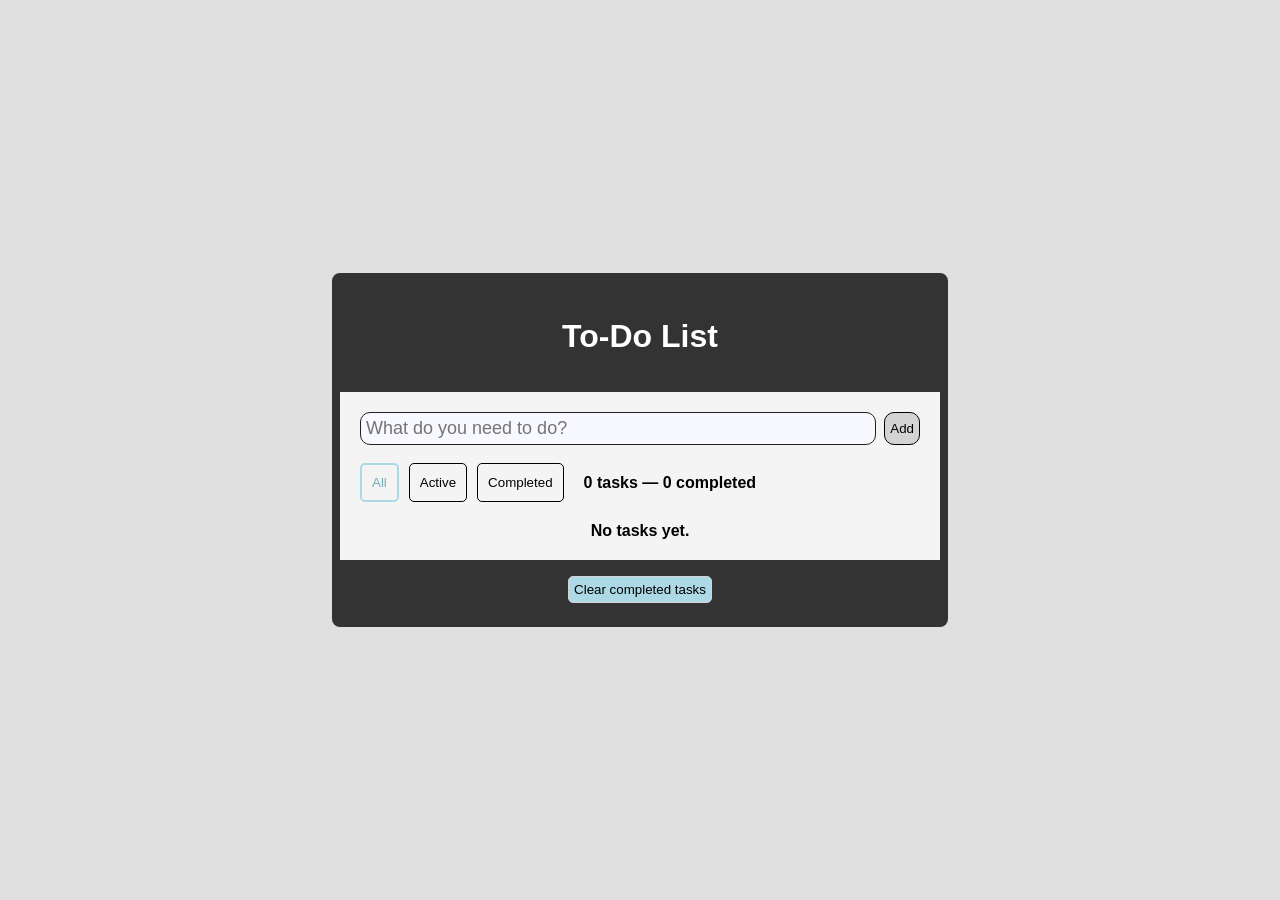
<file: Simple ToDo List/index.html>
<!DOCTYPE html>
<html lang="en">
    <head>
        <meta charset="UTF-8"/>
        <meta name="viewport" 
        content="width=device-width, initial-scale=1"/>
        <title>To-Do List</title>
        <style>
          /*  Here is an outline of CSS selectors and styles for the to-do list app.
              You may expand upon or modify these styles as you see fit. Make it your own! */
            html {
                display: flex;
                justify-content: center;
                align-items: center;
                height: 100%;
                background-color: #e0e0e0;
            }

            body {
                font-family: Arial, sans-serif;
                width: 80%;
                max-width: 600px;
                margin: 0;
                padding: 0;
                background-color: #f4f4f4;
                border: 8px solid #333;
                border-radius: 8px;
            }

            header, footer {
                background-color: #333;
                color: white;
                text-align: center;
                padding: 1em 0;
            }

            section {
                margin: 20px;
            }

            .input-row{
                display:flex;
                gap:8px;
                margin-bottom:18px;
            }
            
            .input-row input[type="text"]{
                flex:1;
                padding:12px 14px;
                border-radius:10px;
                border:1px solid #222; background-color: ghostwhite;
                color:inherit;
                outline:none;
            }

            /* Every selector after this point was not implemented in class. Implement them as you see fit!
               I intentionally left out values so you can decide on your own design choices. This is only a template.
               You are welcome to change the contents of the selectors if you prefer different styles. 
            */
            .btn{
                padding:5px;
                border-radius:10px;
                border:1px solid black;
                background: lightgray;
                font-weight:2px;
                cursor:pointer;
            }

            .btn:active{ transform:translateY(0.5px) }
            .btn:hover{ background-color: rgb(229, 227, 227); }

            .controls{
                display:flex;
                gap: 20px;
                align-items:center;
                justify-content:left;
                margin-bottom:10px;
            }

            .filters{
                display:flex;
                gap: 10px;
            }

            .filter{
                background:transparent;
                border:1px solid black;
                padding:10px;
                border-radius:5px;
                cursor:pointer;
                color:black;
            }

            .filter.active{
                border:2px solid lightblue; 
                color:rgb(122, 172, 188);
                font-weight:30px;
            }

            ul.todo-list{
                list-style:none;
                padding:2px;
                margin:5px;
                display:grid;
                gap:10px;
            }

            li.task{
                display:flex;
                align-items:center;
                gap:2px;
                padding:10px;
                border-radius:10px;
                background: white;
                border:5px solid lightblue;
            }

            li .left{
                display:flex;
                gap:2px;
                flex:1;
            }

            .checkbox{
                width:20px;
                height:20px;
                border-radius:10px;
                border:1px solid black;
                display:inline-grid;
                place-items:center;
                cursor:pointer;
            }

            .checkbox input{ display:none; }

            .checkbox.checked{
                background:lightblue;
                border:1px solid rgb(0, 0, 0);
            }

            .task-text{ font-size:18px; }

            .task-text.completed{
                text-decoration:line-through; 
                color: rgb(99, 97, 97);
            }

            .task-actions{
                display:flex;
                gap:2px;
            }

            .icon-btn{
                background:transparent;
                border:0.5px solid rgb(116, 116, 116);
                padding:5px;
                width: 32px;
                height: 32px;
                border-radius:10px;
                cursor:pointer;
            }

            .icon-btn:hover{ background: lightblue; }
            .icon-btn:active{ transform: translateY(1px); }

            #newTaskInput {
                flex: 1;
                padding: 5px;
                width: 10px;
                border-radius: 10px;
                font-size: 18px;
            }
         
            #taskList {
                list-style-type: none;
                padding: 0;
            }

            #taskList li {
                margin-bottom: 5px;
                border-radius: 10px;
                padding: 5px;
                display: flex;
                justify-content: space-between;
                align-items: center;
            }

            .empty {
                text-align: center;
                color: black;
                font-weight: bold;
            }

            #clearCompletedTasks {
                background-color: lightblue;
                color: black;
                border: 1px solid lightgray;
                padding: 5px;
                border-radius: 5px;
                cursor: pointer;
            }

            #clearCompletedTasks:hover{
                background-color: rgb(220, 232, 236);
            }

            #clearCompletedTasks:active{
                transform: translateY(0.5px);
            }

            #stats{
                font-weight: bold;
            }
          */
        </style>
    </head>
    <body>
        <header>
            <div>
                <h1>To-Do List</h1>
            </div>
        </header>

        <section>
            <div class="input-row">
                <input id="newTaskInput" type="text"
                placeholder="What do you need to do?">
                <button id="addBtn" class="btn">Add</button>
            </div>
            <div class="controls">
                <div class="filters">
                    <button class="filter active" data-filter="all">All</button>
                    <button class="filter" data-filter="active">Active</button>
                    <button class="filter" data-filter="completed">Completed</button>
                </div>
                <div id="stats">
                    0 tasks
                </div>
            </div>
        </section>

        <section>
            <ul id="taskList"></ul>
            <div id="emptyState" class="empty" style="display:none">No tasks yet.</div>
        </section>

        <footer>
            <div>
                <button id="clearCompletedTasks">
                    Clear completed tasks
                </button>
            </div>
        </footer>

        <script src="script.js"></script>
    </body>
</html>
</file>
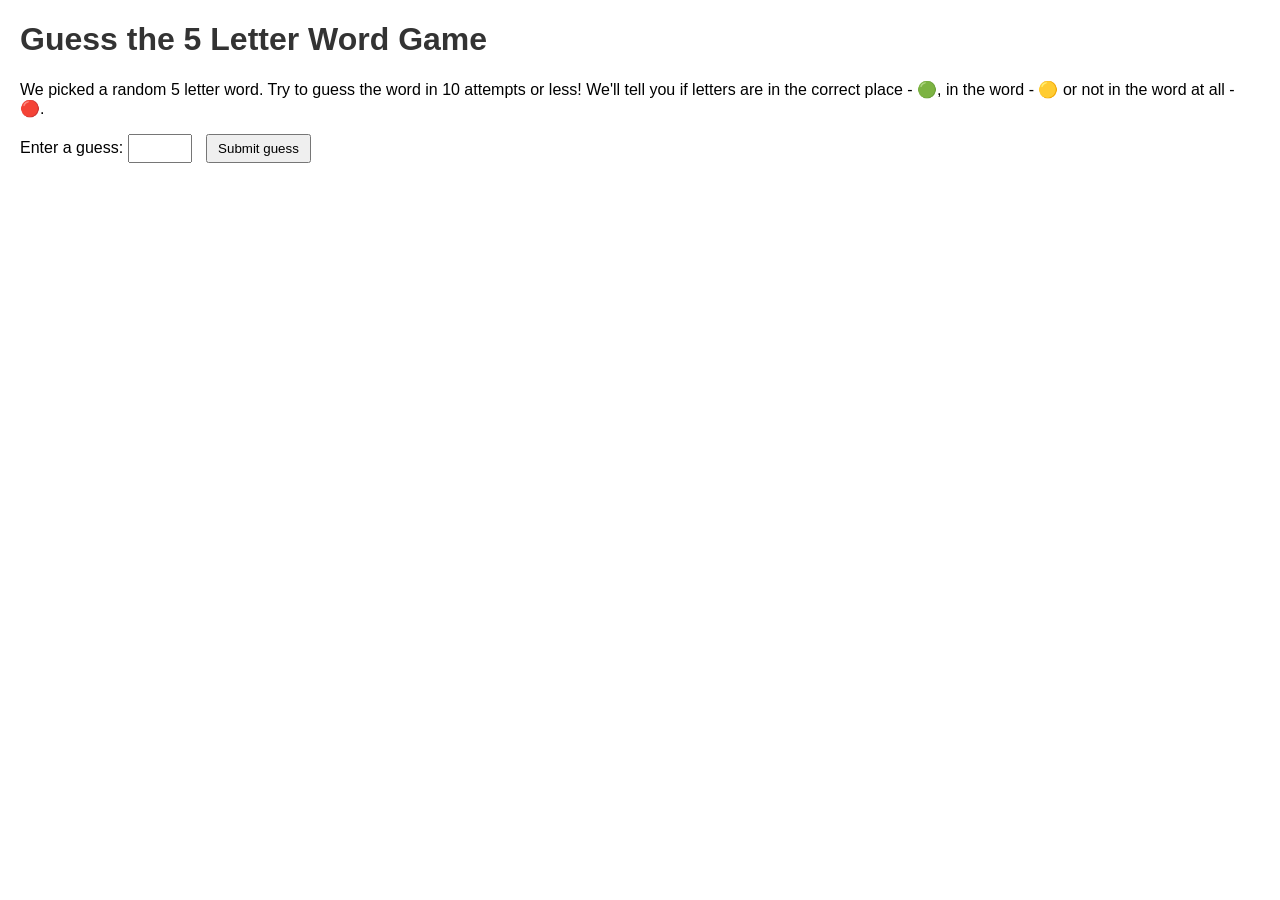
<file: SimpleWordleGame/index.html>
<!DOCTYPE html>
<html>
    <head>
        <meta charset="UTF-8">
        <meta name="viewport" 
        content="width=device-width, initial-scale=1.0" />
        <title>Number Guessing Game</title>
        <link rel="stylesheet" href="styles.css">
    </head>
    <body>
        <h1>Guess the 5 Letter Word Game</h1>
        <p>
            We picked a random 5 letter word.
            Try to guess the word in 10 attempts or less!
            We'll tell you if letters are in the correct place - 🟢,
            in the word - 🟡 or not in the word at all - 🔴.
        </p>

        <form id="guessForm">
            <label for="guessField">Enter a guess: </label>
            <input type="text" id="guessField">
            <input type="submit" value="Submit guess" id="guessSubmit"> 
        </form>

        <div class="results">
            <p class="guesses"></p>
            <p class="lastResult"></p>
            <p class="isInvalidFeedback"></p>
        </div>

        <script src="script.js"></script>
    </body>
</html>
</file>
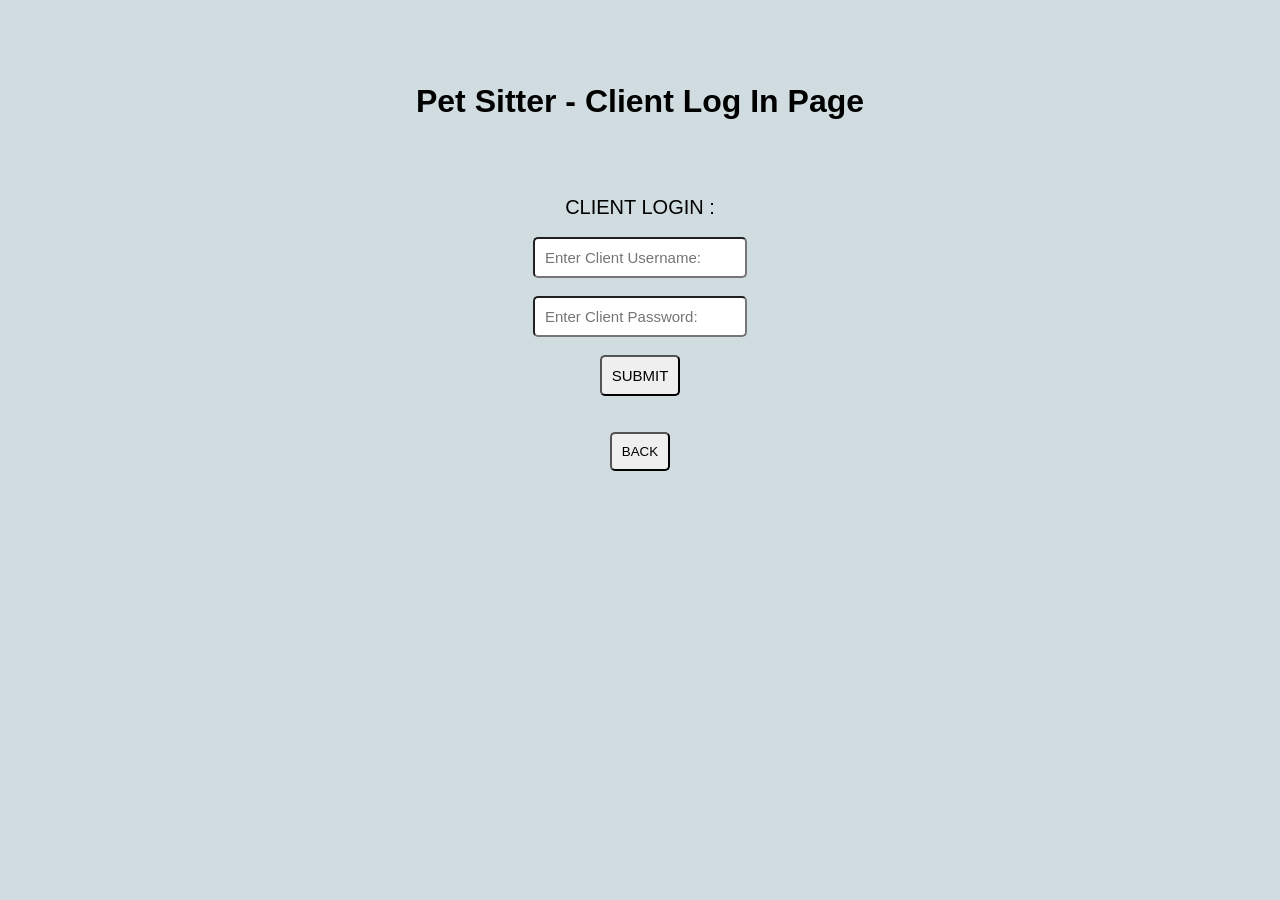
<file: PetSitterFinalProject/client.html>
<!DOCTYPE html>
<html>
<head>
  <title>Clients</title>
  <!--Adding css style-->
  <style>
   h1
       {
           text-align: center;
       }
       body
       {
           text-align: center;
           font-family: Arial, Helvetica, sans-serif;
           background-color: rgb(208, 220, 223);
       }
       input
       {
           font-size: 15px;
          
           border-radius: 5px;
           padding-top: 10px;
           padding-right: 10px;
           padding-bottom: 10px;
           padding-left: 10px;
       }
       button
       {
          
           border-radius: 5px;
           padding-top: 10px;
           padding-right: 10px;
           padding-bottom: 10px;
           padding-left: 10px;
       }
       label
       {
           font-size: 20px;
           font-family: Arial, Helvetica, sans-serif;
       }
  </style>
</head>
<body><br><br><br>
  <!-- Client log In page -->
  <h1>Pet Sitter - Client Log In Page</h2><br><br><br>
      <!-- Asking for their username and password, and sending it to a php page. -->
      <form method="post" action="./client.php">
              <label for="cid">CLIENT LOGIN :</label><br><br>
              <input type ="text" name = "userID" placeholder="Enter Client Username:"><br><br>
              <input type ="text" name = "clientPass" placeholder="Enter Client Password:"><br><br>
              <input type = "submit" value = "SUBMIT" "accept"><br><br><br>
      </form>
      <center><a href="main.html"><button>BACK</button></a></center>
</body>
</html>
</file>
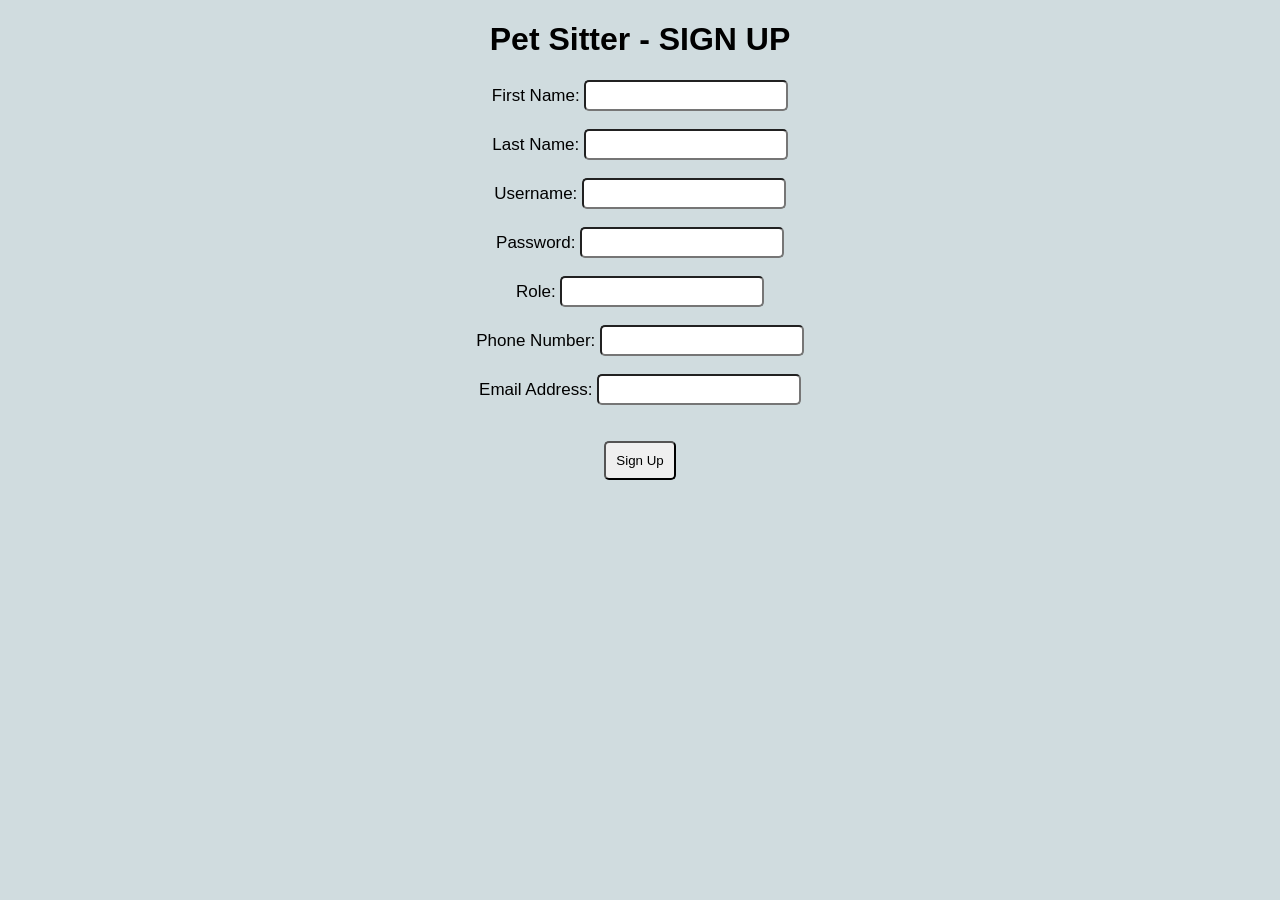
<file: PetSitterFinalProject/createAccount.html>
<!DOCTYPE html>
<html>
<head>
  <!--Creting an account page.-->
  <title>Sign Up</title>
  <meta charset="UTF-8">
  <!--Adding css style.-->
  <style>
       h1
       {
           text-align: center;
       }
       body
       {
           text-align: center;
           font-family: Arial, Helvetica, sans-serif;
           background-color: rgb(208, 220, 223);
       }
       input
       {
           font-size: 15px;
          
           border-radius: 5px;
           padding-top: 5px;
           padding-right: 5px;
           padding-bottom: 5px;
           padding-left: 5px;
       }
       button
       {
          
           border-radius: 5px;
           padding-top: 10px;
           padding-right: 10px;
           padding-bottom: 10px;
           padding-left: 10px;
       }
       label
       {
           font-size: 17px;
           font-family: Arial, Helvetica, sans-serif;
       }


  </style>
</head>
<body>
  <h1>Pet Sitter - SIGN UP</h2>
      <!--Sneding all inputs to createAccount.php using the post method.-->
      <form method="post" action="createAccount.php" novalidate>

          <!--getting all of the required user inputs.-->
          <div>
              <label for="firstName">First Name:</label>
              <input type="text" name="firstName"><br><br>
          </div>

          <div>
              <label for="lastName">Last Name:</label>
              <input type="text" name="lastName"><br><br>
          </div>

          <div>
              <label for="username">Username:</label>
              <input type="text" name="username"><br><br>
          </div>

          <div>
              <label for="password">Password:</label>
              <input type="text" name="password"><br><br>
          </div>

          <div>
              <label for="role">Role:</label>
              <input type="text" name="role"><br><br>
          </div>

          <div>
              <label for="phoneNumber">Phone Number:</label>
              <input type="tel" name="phoneNumber"><br><br>
          </div>

          <div>
              <label for="emailAddress">Email Address:</label>
              <input type="email" name="emailAddress"><br><br><br>
          </div>

          <button>Sign Up</button>
      </form>
     </body>
     </html>
</file>
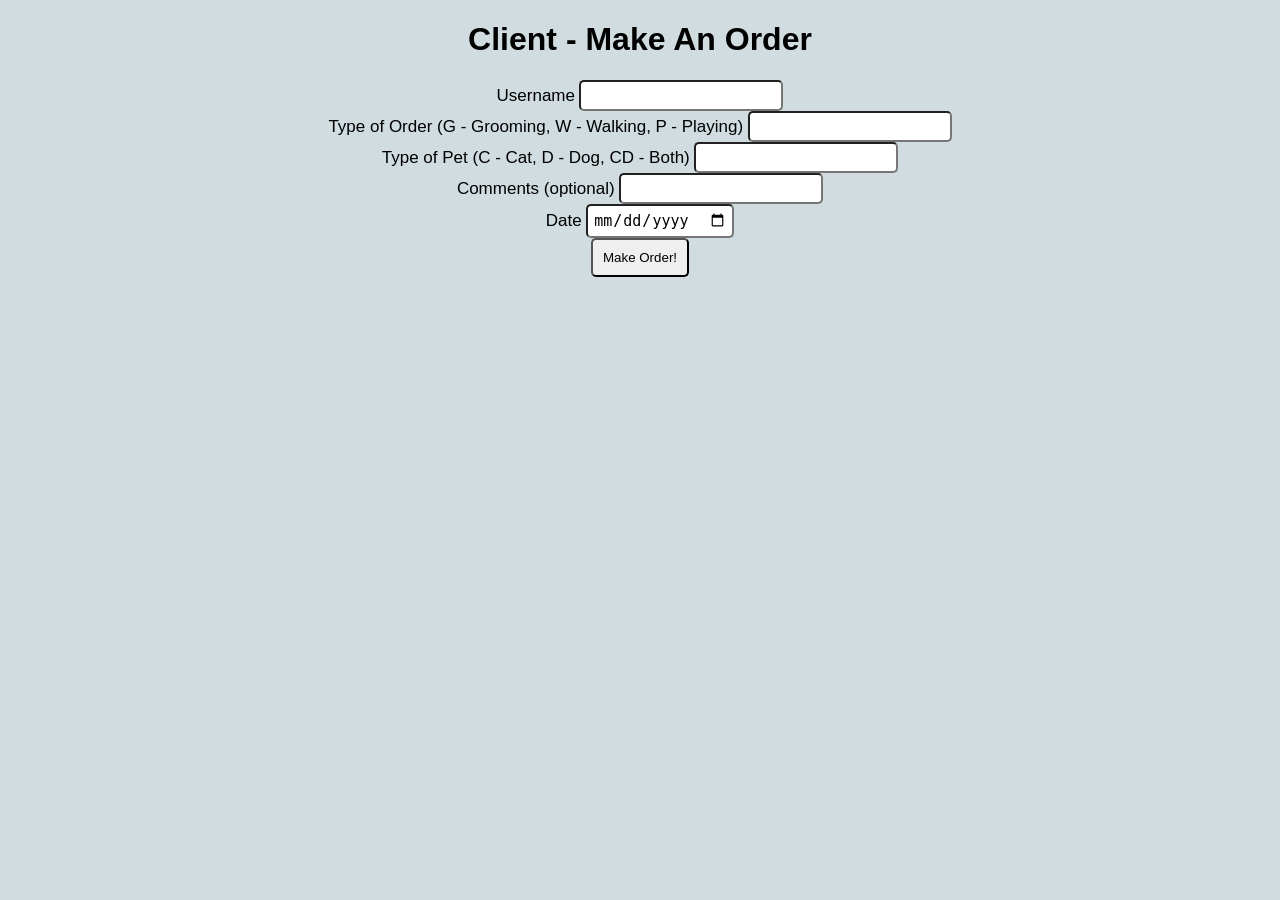
<file: PetSitterFinalProject/createOrder.html>
<!DOCTYPE html>
<html>
<head>
  <!--HTML file to make an order.-->
  <title>Make Order</title>
  <meta charset="UTF-8">
  <!--Adding css style-->
  <style>
       h1
       {
           text-align: center;
       }
       body
       {
           text-align: center;
           font-family: Arial, Helvetica, sans-serif;
           background-color: rgb(208, 220, 223);
       }
       input
       {
           font-size: 15px;
          
           border-radius: 5px;
           padding-top: 5px;
           padding-right: 5px;
           padding-bottom: 5px;
           padding-left: 5px;
       }
       button
       {
          
           border-radius: 5px;
           padding-top: 10px;
           padding-right: 10px;
           padding-bottom: 10px;
           padding-left: 10px;
       }
       label
       {
           font-size: 17px;
           font-family: Arial, Helvetica, sans-serif;
       }
  </style>


</head>
<body>
  <h1>Client - Make An Order</h2>
      <!--sending all user inputs to the php below, using the method post.-->
      <form method="post" action="createOrder.php" novalidate>
    
          <!--Asking for all the required attributes of the orders table.-->

          <div>
              <label for="userName">Username</label>
              <input type="text" name="clientID">
          </div>


          <div>
              <label for="OrderType">Type of Order (G - Grooming, W - Walking, P - Playing)</label>
              <input type="text" name="orderType">
          </div>

          <div>
              <label for="PetType">Type of Pet (C - Cat, D - Dog, CD - Both)</label>
              <input type="text" name="petType">
          </div>

          <div>
              <label for="comments">Comments (optional)</label>
              <input type="text" name="comments">
          </div>

          <div>
              <label for="date">Date</label>
              <input type="date" name="date">
          </div>

          <button>Make Order!</button>
      </form>
     </body>
     </html>
</file>
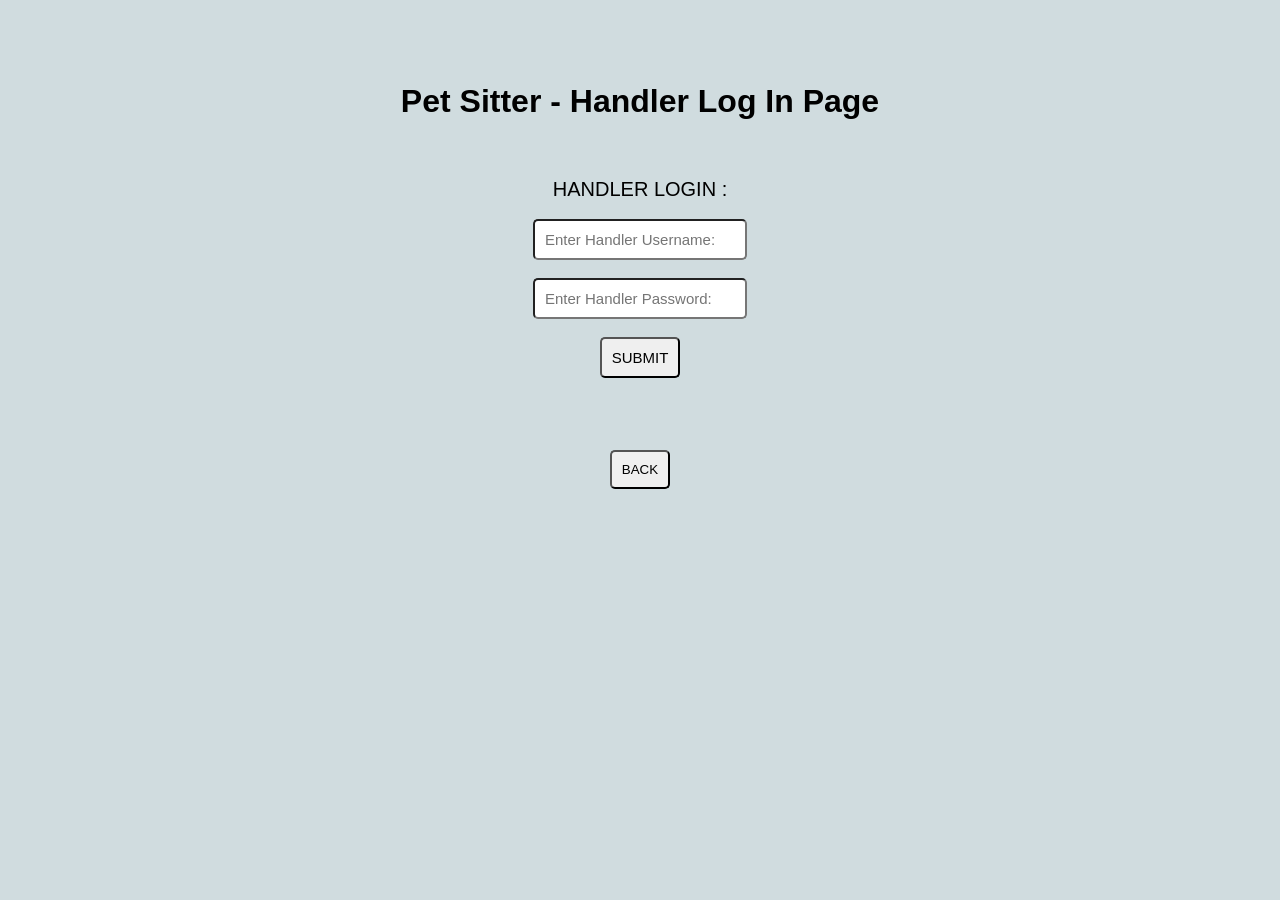
<file: PetSitterFinalProject/handler.html>
<!DOCTYPE html>
<html>
<head>
  <!--Creating a log in site for the handlers.-->
  <title>Handlers</title>
  <!--Adding css styling to the page.-->
  <style>
       h1
       {
           text-align: center;
       }
       body
       {
           text-align: center;
           font-family: Arial, Helvetica, sans-serif;
           background-color: rgb(208, 220, 223);
       }
       input
       {
           font-size: 15px;
          
           border-radius: 5px;
           padding-top: 10px;
           padding-right: 10px;
           padding-bottom: 10px;
           padding-left: 10px;
       }
       button
       {
          
           border-radius: 5px;
           padding-top: 10px;
           padding-right: 10px;
           padding-bottom: 10px;
           padding-left: 10px;
       }
       label
       {
           font-size: 20px;
           font-family: Arial, Helvetica, sans-serif;
       }
  </style>
</head>
<body><br><br><br>
  <h1>Pet Sitter - Handler Log In Page</h2><br><br>
      <!--Sending all user inputs to a php.-->
      <form method="post" action="./handler.php">
              <label for="hid">HANDLER LOGIN :</label><br><br>
              <input type ="text" name = "handlerID" placeholder="Enter Handler Username:"><br><br>
              <input type ="text" name = "handlerPass" placeholder="Enter Handler Password:"><br><br>
              <input type = "submit" value = "SUBMIT" "accept">
      </form><br><br><br><br>
      <center><a href="main.html"><button>BACK</button></a></center>
</body>
</html>
</file>
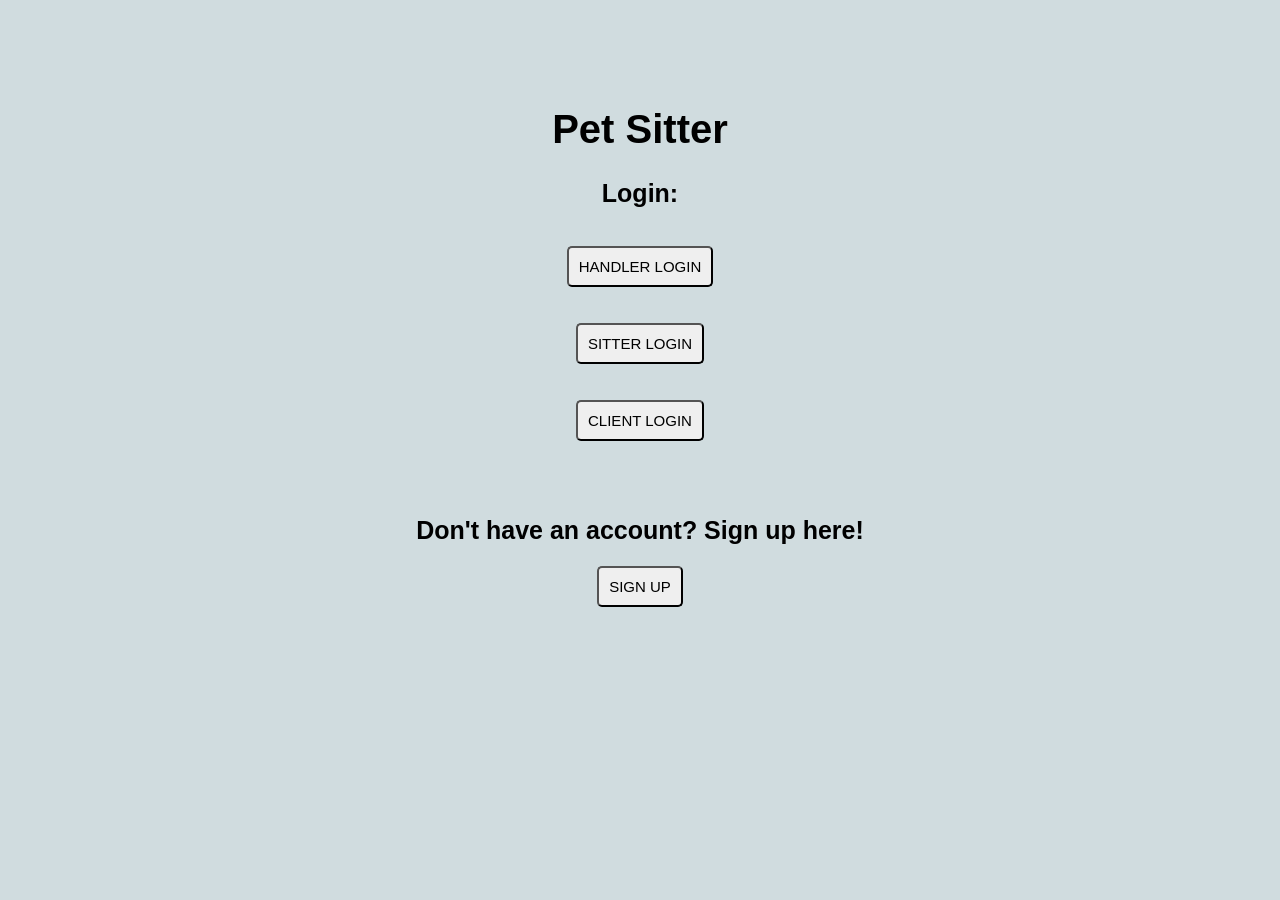
<file: PetSitterFinalProject/main.html>
<!--Main html page, prompts the user two buttons, one for students and one for faculty.-->
<!DOCTYPE html>
<html>
<head>
  <title>Home Page</title>

<!--Adding css styling to the page.-->
  <style>
       body
       {
           text-align: center;
           font-family: Arial, Helvetica, sans-serif;
           background-color: rgb(208, 220, 223);
          
       }
       h1
       {
           font-size: 40px;
       }
       h2
       {
           font-size: 25px;
       }


       input
       {
           font-size: 15px;
          
           border-radius: 5px;
           padding-top: 10px;
           padding-right: 10px;
           padding-bottom: 10px;
           padding-left: 10px;
       }


      
  </style>
</head>


<body>
   <br><br><br><br>
  <!--Adding a header size h1, with the style css at the top, also centering the header and the button inputs.-->
  <h1 align = "center">Pet Sitter</h2>
  <h2 align = "center">Login:</h2><br>
   <input type = "button" name = "accept" value="HANDLER LOGIN" onclick="document.location.href='handler.html'"/><br><br><br>
  <input type = "button" name = "accept" value="SITTER LOGIN" onclick="document.location.href='sitter.html'" /><br><br><br>
  <input type = "button" name = "accept" value="CLIENT LOGIN" onclick="document.location.href='client.html'"/><br><br><br><br>




  <h2 align = "center">Don't have an account? Sign up here!</h2>
  <input type = "button" name = "accept" value="SIGN UP" onclick="document.location.href='createAccount.html'"/><br><br>








</body>
</html>
</file>
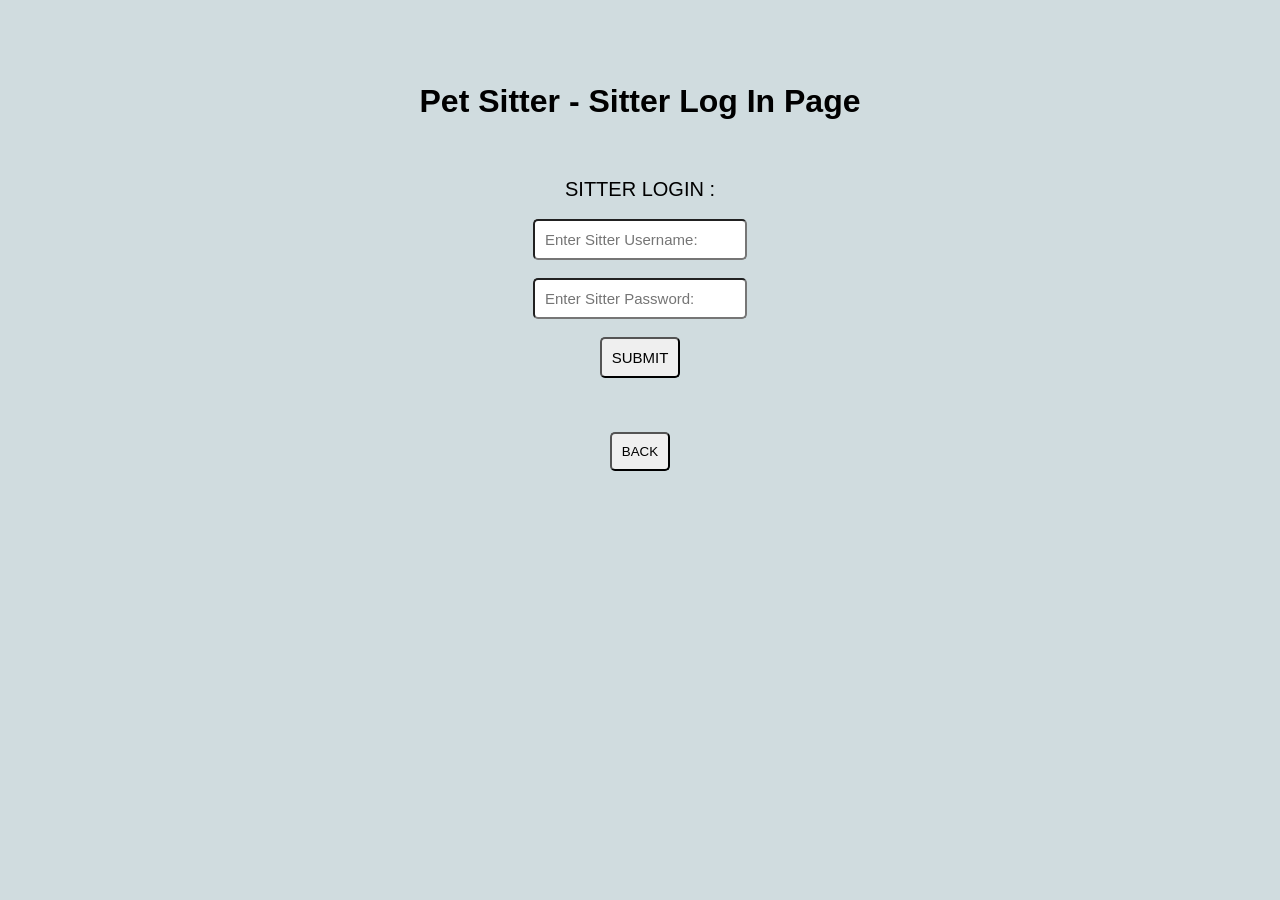
<file: PetSitterFinalProject/sitter.html>
<!DOCTYPE html>
<html>
<head>
  <title>Sitters</title>
  <!--Adding css styling to the page.-->
  <style>
       h1
       {
           text-align: center;
       }
       body
       {
           text-align: center;
           font-family: Arial, Helvetica, sans-serif;
           background-color: rgb(208, 220, 223);
       }
       input
       {
           font-size: 15px;
          
           border-radius: 5px;
           padding-top: 10px;
           padding-right: 10px;
           padding-bottom: 10px;
           padding-left: 10px;
       }
       button
       {
          
           border-radius: 5px;
           padding-top: 10px;
           padding-right: 10px;
           padding-bottom: 10px;
           padding-left: 10px;
       }
       label
       {
           font-size: 20px;
           font-family: Arial, Helvetica, sans-serif;
       }
  </style>
</head>
<body><br><br><br>
  <h1>Pet Sitter - Sitter Log In Page</h2><br><br>
      <form method="post" action="./sitter.php">
        <!--Sending all user inputs to a php.-->
              <label for="sid">SITTER LOGIN :</label><br><br>
              <input type ="text" name = "sitterID" placeholder="Enter Sitter Username:"><br><br>
              <input type ="text" name = "sitterPass" placeholder="Enter Sitter Password:"><br><br>
              <input type = "submit" value = "SUBMIT" "accept"><br><br><br><br>
      </form>
      <center><a href="main.html"><button>BACK</button></a></center>
</body>
</html>
</file>
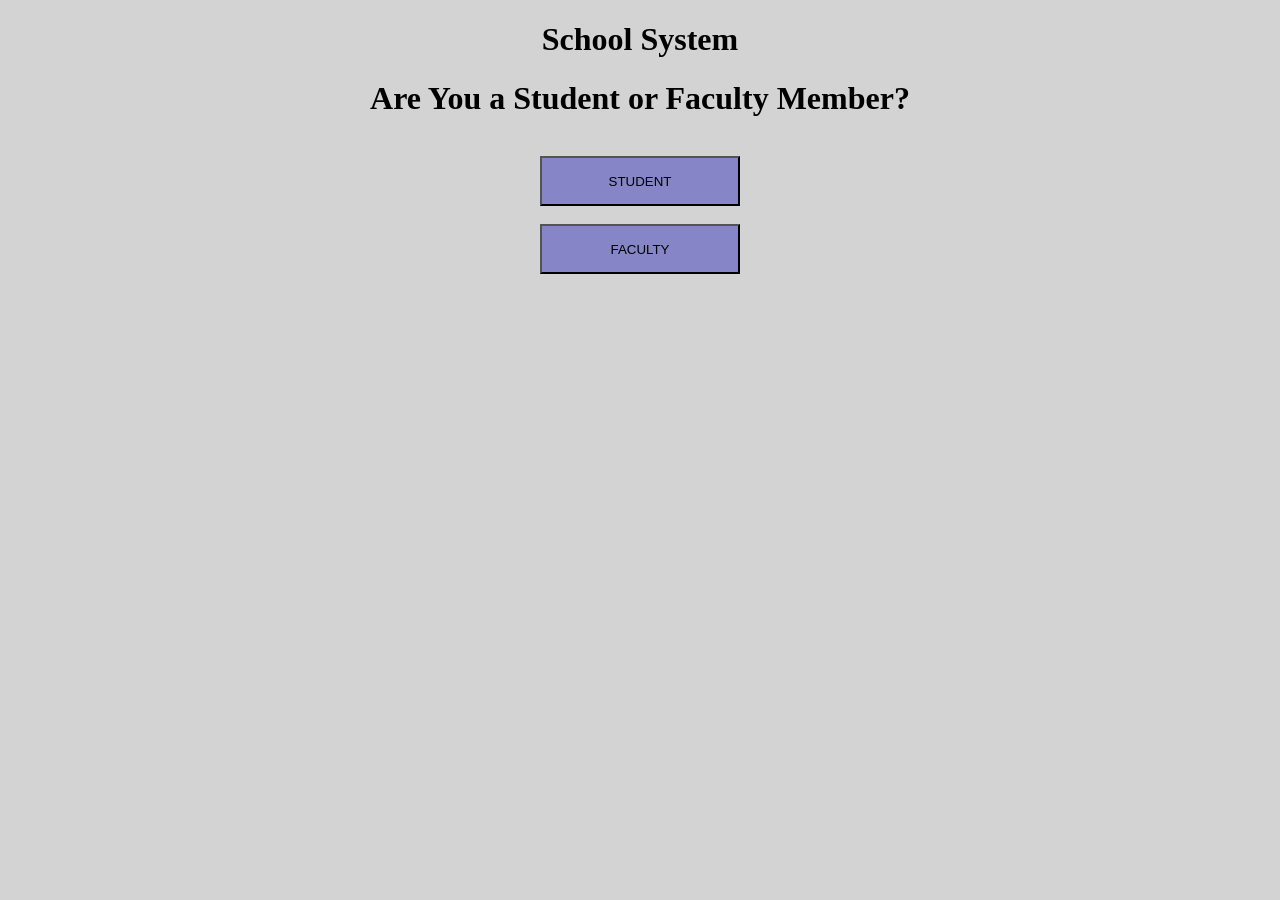
<file: StudentAndFaculty Html + php/main.html>
<!--Main html page, prompts the user two buttons, one for students and one for faculty.-->
<!DOCTYPE html>
<html>
<head>
	<title>Home Page</title> 
	<!--Adding css in the style.-->
	<style type="text/css">
		table, th, td {border: 1px solid black}
	</style>
	<link href="style.css">
</head>
<!--Creating the body of the html page, changing the background color-->
<body bgColor="#D3D3D3">
	<!--Adding a header size h1, with the style css at the top, also centering the header and the button inputs.-->
	<center><h1>School System</h2><center>
    <center><h1>Are You a Student or Faculty Member?</h1> <br><center>

	<!--Creating two input types of button, one for Students and one for faculty-->
	<!--Both buttons have been styled, to make them larger and change their colors and border colors.-->
	<!--They have also been centered, and on click the buttons will send them to their respective pages-->
    <center><input type = "button" name = "option" value="STUDENT" style="height:50px; width:200px; background-color:rgb(133, 133, 199); border-color:black" onclick="document.location.href='student.html'"/> <br><br></center>
    <center><input type = "button" name = "accept" value="FACULTY" style="height:50px; width:200px; background-color:rgb(133, 133, 199); border-color:black" onclick="document.location.href='submitGrades.html'"/>  <br></center>
</body>
</html>
</file>
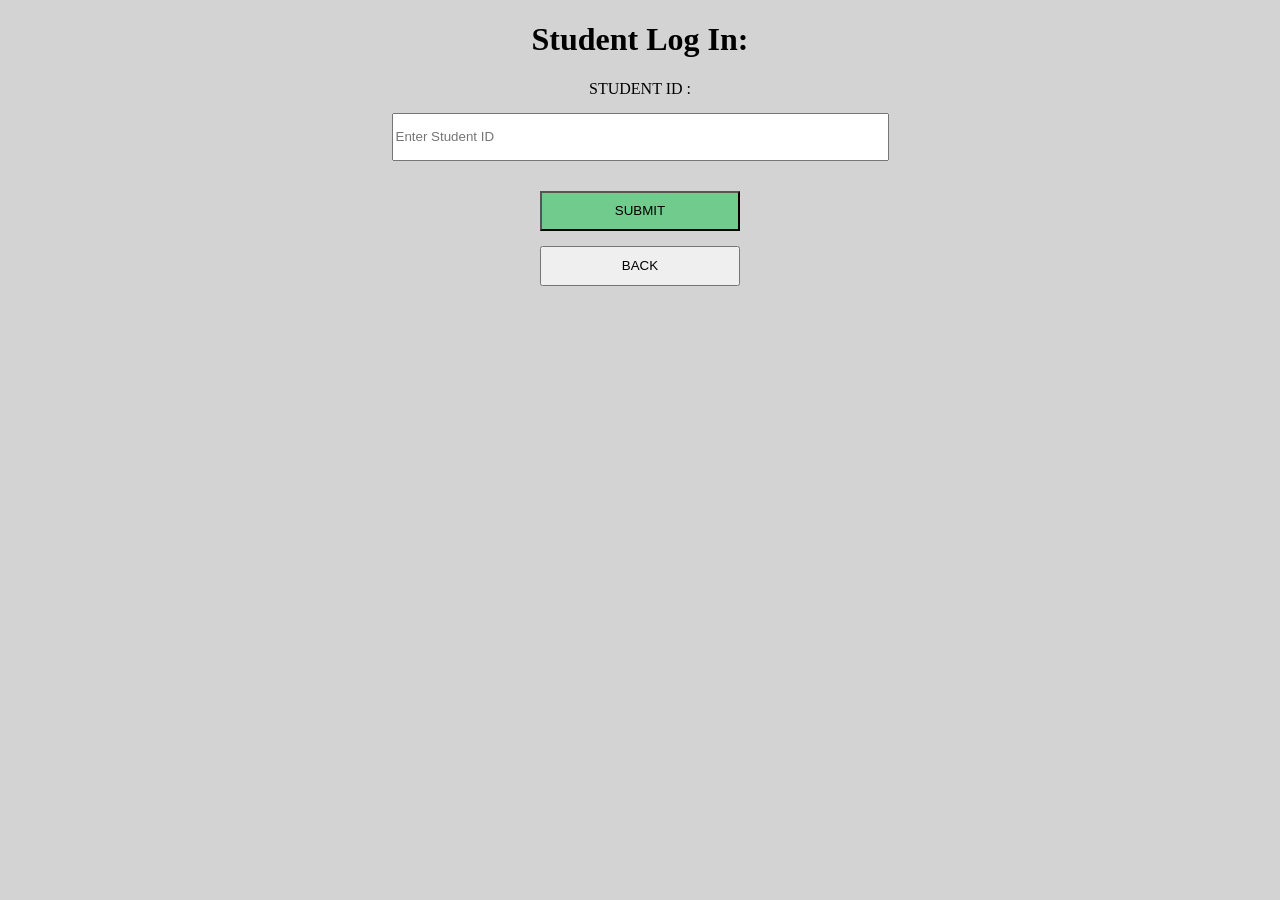
<file: StudentAndFaculty Html + php/student.html>
<!--Student html document , where students will log in using their student id-->
<!DOCTYPE html>
<html>
<head>
    <title>Students</title>
    <!--Assing css for styling-->
    <!--Setting the buttons sizes, input padding and sizes, and also the lab font size.-->
    <style type="text/css">
		table, th, td {border: 1px solid black}
  
        label { 
            font: 40px; 
        } 

        input { 
            margin: 15px; 
            padding: 2px 
        } 
        button{
            height: 40px;
            width: 200px;
        }
    </style> 
</head>
<!--Setting the background color of the site the same as the main page.-->
<body bgColor="#D3D3D3">
        <!--Creating the header for the student ID log in, and centering it.-->
	    <center><h1>Student Log In:</h2></center>
            <!--Creating a form, method post and sending their input to the students.php page.-->
            <form method="post" action="./students.php">
                    <!--Asking for user's studentID as a text input-->
                    <!--Changing the sizing and styling of the input text boxes and buttons.-->
                    <center><label for="sid">STUDENT ID :</label></center>
                    <center><input type ="text" name = "studentID" size=60 style = "height:40px" placeholder="Enter Student ID"></center>
                    <center><input type = "submit" value = "SUBMIT" "accept" value="FACULTY" style="height:40px; width:200px; background-color:rgb(113, 203, 140); border-color:black"></center>
            </form>
            <!--Creating a back button which references to the main page.-->
            <center><a href="main.html"><button>BACK</button></a></center>
</body>
</html>
</file>
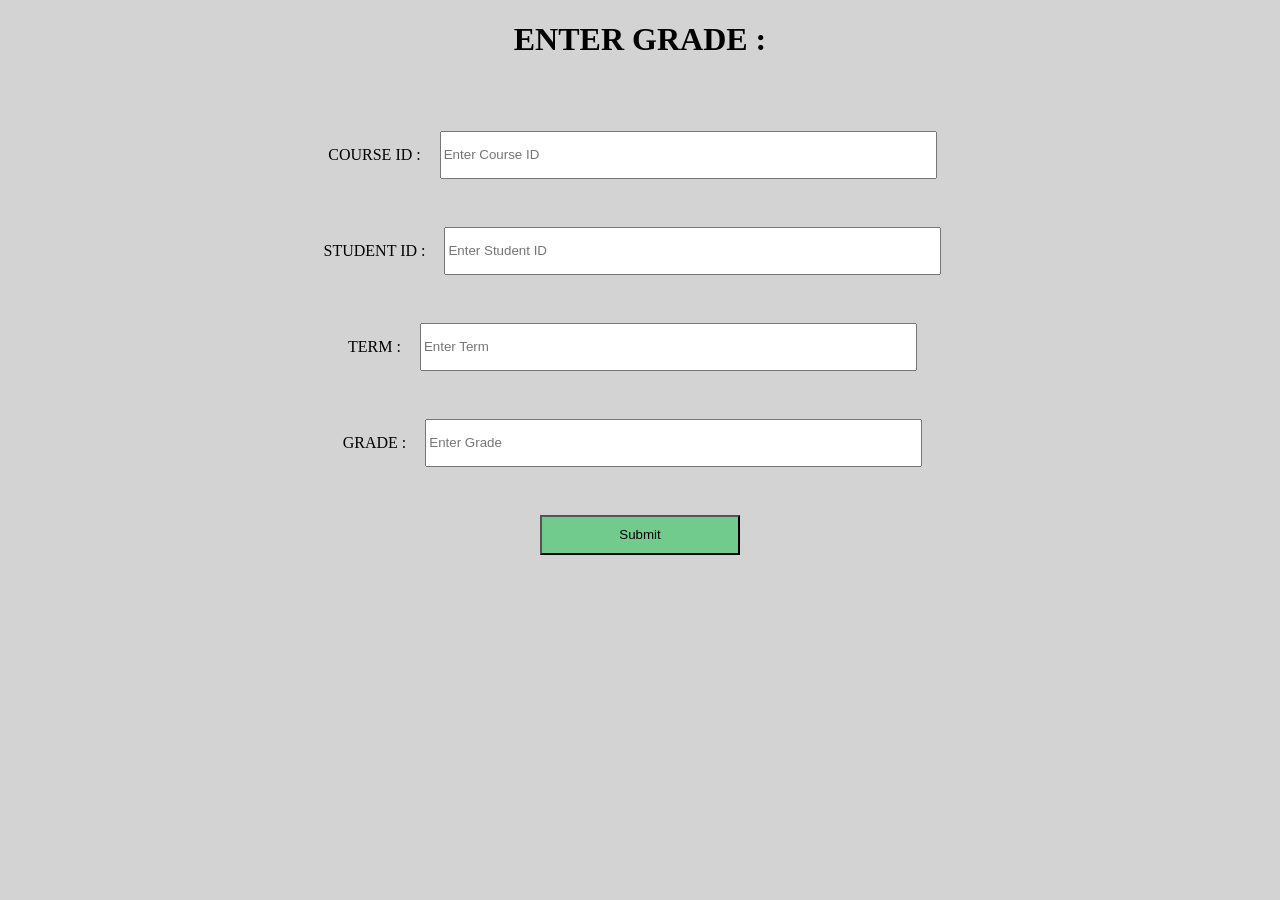
<file: StudentAndFaculty Html + php/submitGrades.html>
<!--Faculty HTml, used for the faculty members to input their values they want to submit as the grade.-->
<!DOCTYPE html>
<html>
   <head>
        <!--Creating the title of submit grades and adding the styling-->
        <!--Styling the buttons and inputs sizing and styling.-->
       <title>Submit Grades</title>
       <style type="text/css">
		table, th, td {border: 1px solid black}

        button{
            height: 40px;
            width: 200px;
        }

        input { 
            margin: 15px; 
            padding: 2px 
        } 

        </style> 
   </head>
   <!--Changing the background color of the site to the same color as the other pages.-->
   <body bgColor="#D3D3D3">
        <!--Creating a header prompting the user to enter a grade into the system, also centering it.-->
       <center><h1>ENTER GRADE :</h1><br><br></center>
       <!--Creating a form method with post, sending the inputs to the dbConnect.php page.-->
       <form method="post" action="dbConnect.php">
            <!--Asking user for their inputs, all of type text-->
            <!--Changing the sizing and style of each input.-->
            <!--Adding a placeholder, to style the input boxes.-->
           <center>COURSE ID : <input type="text" name="courseID" size=60 style = "height:40px" placeholder="Enter Course ID"><br><br></center>
           <center>STUDENT ID : <input type="text" name="studentID" size=60 style = "height:40px" placeholder="Enter Student ID"><br><br></center>
           <center>TERM : <input type="text" name="term" size=60 style = "height:40px" placeholder="Enter Term"><br><br></center>
           <center>GRADE : <input type="text" name="grade" size=60 style = "height:40px" placeholder="Enter Grade"><br><br></center>

            <!--Creating submit button to submit uswer input values, adding styling and font sizing to it.-->
           <center><input type="submit" value="Submit" style="height:40px; width:200px; background-color:rgb(113, 203, 140); border-color:black"></center>
       </form>
       </body>
       </html>
</file>
<file: SimpleWordleGame/styles.css>
body {
    font-family: Arial, sans-serif;
    margin: 20px;
}

h1 {
    color: #333;
}

.results p {
    font-size: 1.2em;
}

.lastResult {
    font-weight: bold;
    padding: 10px;
    margin-top: 10px;
}

#guessSubmit {
    padding: 5px 10px;
}

#guessField {
    width: 50px;
    padding: 5px;
    margin-right: 10px;
}
</file>
